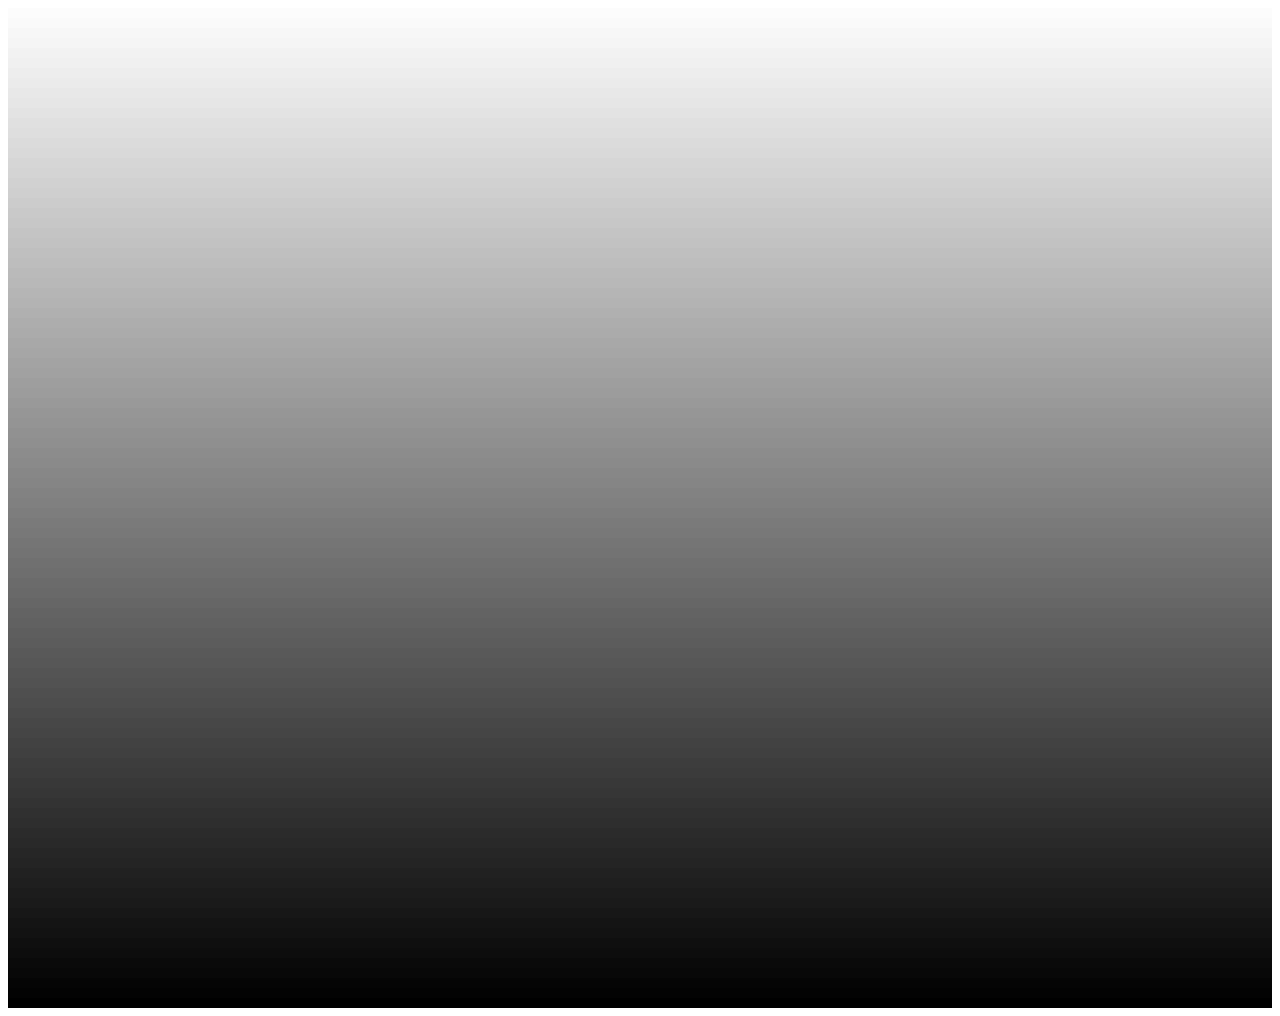
<file: for-each/index.html>
<!DOCTYPE html>
<html>
	<head>
		<link rel="stylesheet" href="css/main.css" />
	</head>
	<body>
		<div class='box'></div>
		<div class='box'></div>
		<div class='box'></div>
		<div class='box'></div>
		<div class='box'></div>
		<div class='box'></div>
		<div class='box'></div>
		<div class='box'></div>
		<div class='box'></div>
		<div class='box'></div>
		<div class='box'></div>
		<div class='box'></div>
		<div class='box'></div>
		<div class='box'></div>
		<div class='box'></div>
		<div class='box'></div>
		<div class='box'></div>
		<div class='box'></div>
		<div class='box'></div>
		<div class='box'></div>
		<div class='box'></div>
		<div class='box'></div>
		<div class='box'></div>
		<div class='box'></div>
		<div class='box'></div>
		<div class='box'></div>
		<div class='box'></div>
		<div class='box'></div>
		<div class='box'></div>
		<div class='box'></div>
		<div class='box'></div>
		<div class='box'></div>
		<div class='box'></div>
		<div class='box'></div>
		<div class='box'></div>
		<div class='box'></div>
		<div class='box'></div>
		<div class='box'></div>
		<div class='box'></div>
		<div class='box'></div>
		<div class='box'></div>
		<div class='box'></div>
		<div class='box'></div>
		<div class='box'></div>
		<div class='box'></div>
		<div class='box'></div>
		<div class='box'></div>
		<div class='box'></div>
		<div class='box'></div>
		<div class='box'></div>
		<div class='box'></div>
		<div class='box'></div>
		<div class='box'></div>
		<div class='box'></div>
		<div class='box'></div>
		<div class='box'></div>
		<div class='box'></div>
		<div class='box'></div>
		<div class='box'></div>
		<div class='box'></div>
		<div class='box'></div>
		<div class='box'></div>
		<div class='box'></div>
		<div class='box'></div>
		<div class='box'></div>
		<div class='box'></div>
		<div class='box'></div>
		<div class='box'></div>
		<div class='box'></div>
		<div class='box'></div>
		<div class='box'></div>
		<div class='box'></div>
		<div class='box'></div>
		<div class='box'></div>
		<div class='box'></div>
		<div class='box'></div>
		<div class='box'></div>
		<div class='box'></div>
		<div class='box'></div>
		<div class='box'></div>
		<div class='box'></div>
		<div class='box'></div>
		<div class='box'></div>
		<div class='box'></div>
		<div class='box'></div>
		<div class='box'></div>
		<div class='box'></div>
		<div class='box'></div>
		<div class='box'></div>
		<div class='box'></div>
		<div class='box'></div>
		<div class='box'></div>
		<div class='box'></div>
		<div class='box'></div>
		<div class='box'></div>
		<div class='box'></div>
		<div class='box'></div>
		<div class='box'></div>
		<div class='box'></div>
		<div class='box'></div>
	</body>
</html>
</file>
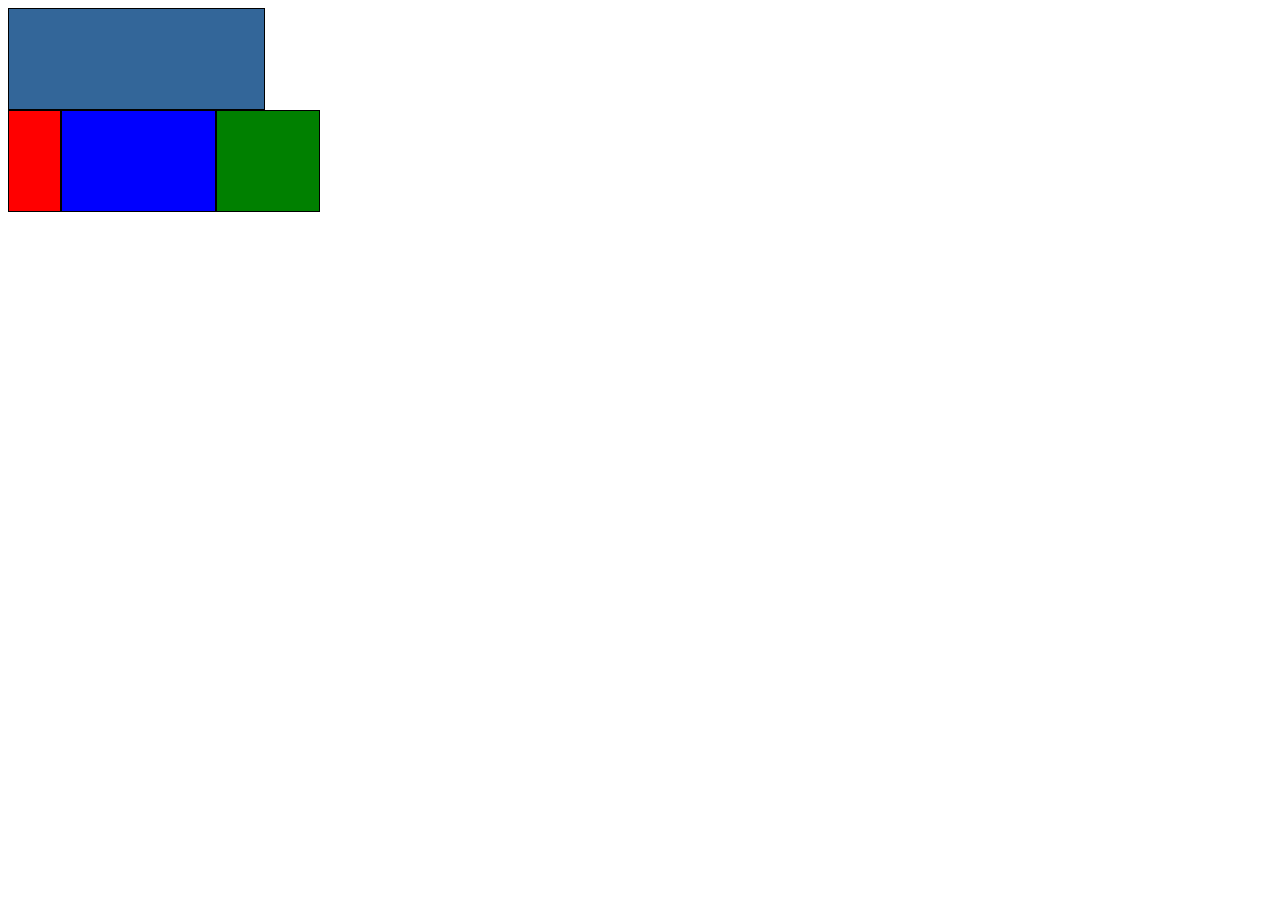
<file: functions/index.html>
<!DOCTYPE html>
  <head>
    <link href="css/main.css" rel="stylesheet" />
  </head>
  <body>
    <div class="color">
    </div>
    <div class="red">
    </div>
    <div class="blue">
    </div>
    <div class="green">
    </div>
  </body>
</html>
</file>
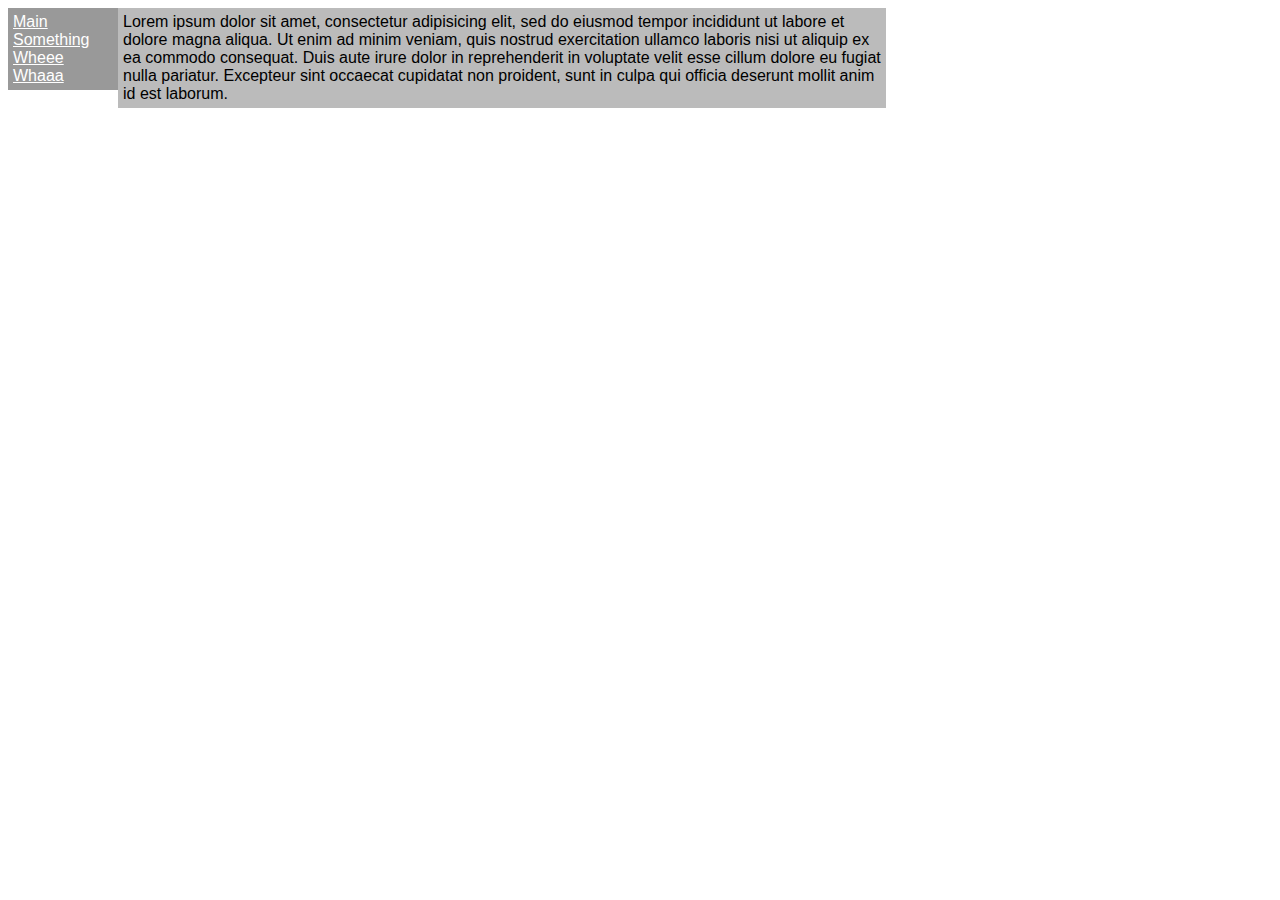
<file: media-queries/index.html>
<!DOCTYPE html>
<html>
	<head>
		<link rel="stylesheet" href="css/main.css" />
	</head>
	<body>
	  <div class='content'>
			<div class='sidebar'>
				<a href="/">Main</a>
				<a href="/">Something</a>
				<a href="/">Wheee</a>
				<a href="/">Whaaa</a>
			</div>
			<div class='main'>
				Lorem ipsum dolor sit amet, consectetur adipisicing elit, sed do eiusmod tempor incididunt ut labore et dolore magna aliqua. Ut enim ad minim veniam, quis nostrud exercitation ullamco laboris nisi ut aliquip ex ea commodo consequat. Duis aute irure dolor in reprehenderit in voluptate velit esse cillum dolore eu fugiat nulla pariatur. Excepteur sint occaecat cupidatat non proident, sunt in culpa qui officia deserunt mollit anim id est laborum.
			</div>
		</div>
	</body>
</html>
</file>
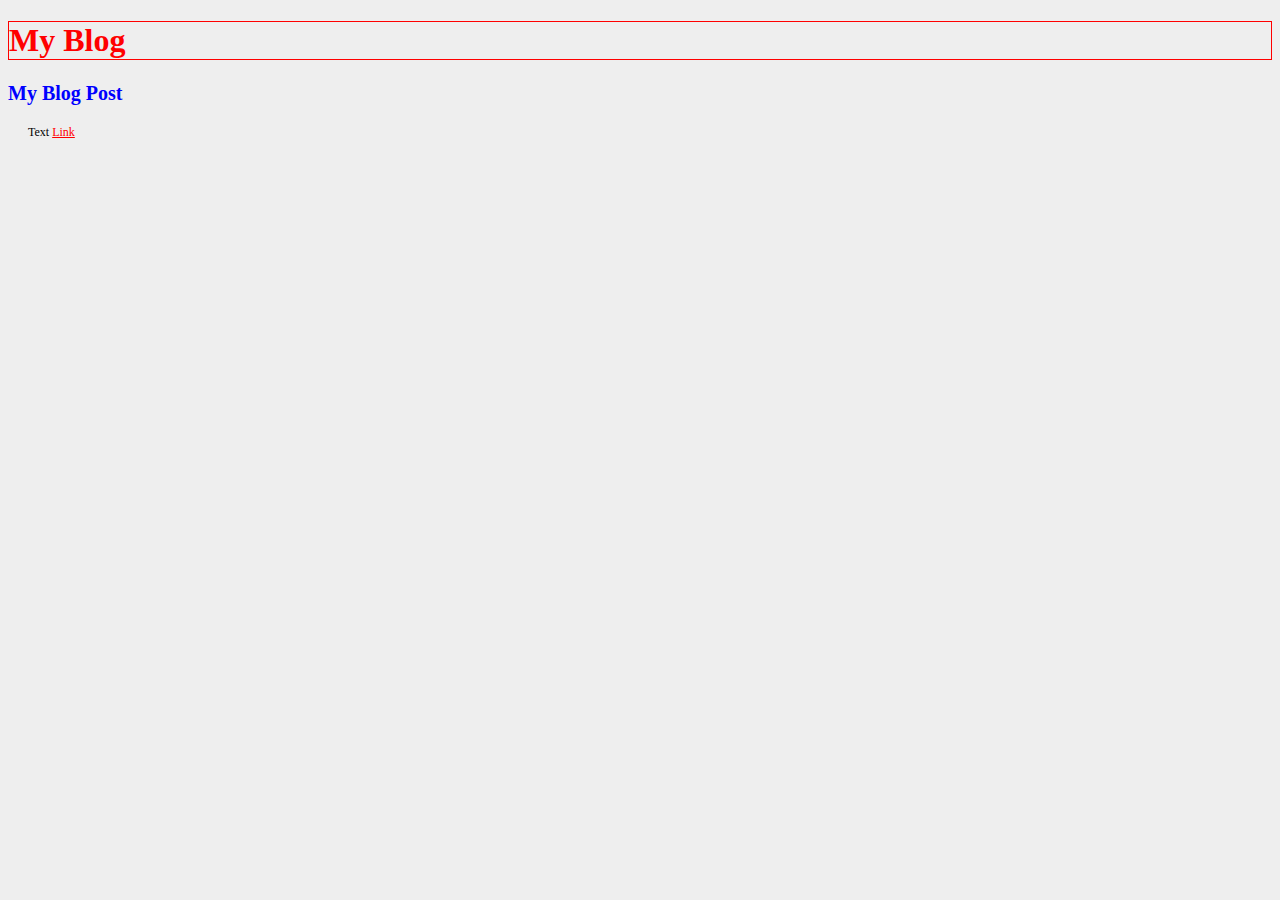
<file: nesting-selectors/index.html>
<!DOCTYPE html>
<html>
	<head>
		<link href="css/main.css" rel="stylesheet"/>
		<script src="http://modernizr.com/downloads/modernizr-latest.js" type="text/javascript"></script>
	</head>
	<body class="blog">
		<h1>My Blog</h1>
		<div class="entry">
	        <h1>My Blog Post</h1>
	        <p>
	        	Text
	        	<a href=”/info.html”>Link</a>
	        </p>
	    </div>
	</body>
</html>
</file>
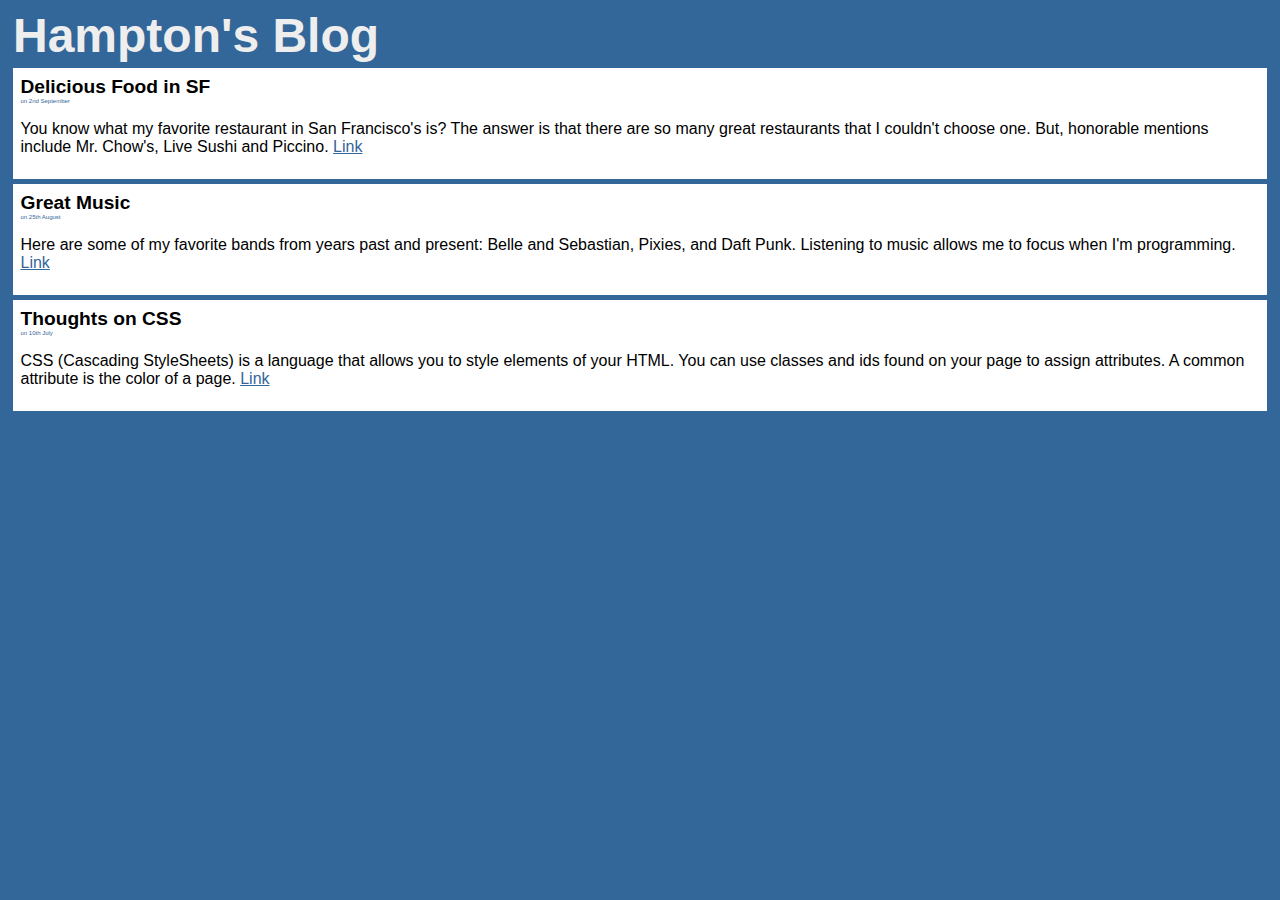
<file: variables-mixins-extendedSelectors/index.html>
<!DOCTYPE html>
<html>
	<head>
		<link href="css/main.css" rel="stylesheet"/>
	</head>
	<body>
		<h1>Hampton's Blog</h1>
		<div class="entry">
	        <h1>Delicious Food in SF</h1>
	        <div class="date">
		        	on 2nd September
		    </div>
	        <div class="content">
		        <p>
		        	You know what my favorite restaurant in San Francisco's is? The answer is that there are so many great restaurants that I couldn't choose one. But, honorable mentions include Mr. Chow's, Live Sushi and Piccino.
		        	<a href=”/info.html”>Link</a>
		        </p>
		    </div>
	    </div>
	    <div class="entry">
	        <h1>Great Music</h1>
	        <div class="date">
	        	on 25th August
	        </div>
	        <div class="content">
		        <p>
		            Here are some of my favorite bands from years past and present: Belle and Sebastian, Pixies, and Daft Punk. Listening to music allows me to focus when I'm programming.
		        	<a href=”/info.html”>Link</a>
		        </p>
		    </div>
	    </div>
	    <div class="entry">
	        <h1>Thoughts on CSS</h1>
	        <div class="date">
	        	on 10th July
	        </div>
	        <div class="content">
		        <p>
		        	CSS (Cascading StyleSheets) is a language that allows you to style elements of your HTML. You can use classes and ids found on your page to assign attributes. A common attribute is the color of a page.
		        	<a href=”/info.html”>Link</a>
		        </p>
		    </div>
	    </div>
	</body>
</html>
</file>
<file: for-each/css/main.css>
.box {
  width: 100%;
  height: 10px; }

.bandmember.thom {
  background: url("images/thom.jpg"); }

.bandmember.jonny {
  background: url("images/jonny.jpg"); }

.bandmember.colin {
  background: url("images/colin.jpg"); }

.bandmember.phil {
  background: url("images/phil.jpg"); }

.box:nth-child(1) {
  background: #fcfcfc; }

.box:nth-child(2) {
  background: #fafafa; }

.box:nth-child(3) {
  background: #f7f7f7; }

.box:nth-child(4) {
  background: whitesmoke; }

.box:nth-child(5) {
  background: #f2f2f2; }

.box:nth-child(6) {
  background: #f0f0f0; }

.box:nth-child(7) {
  background: #ededed; }

.box:nth-child(8) {
  background: #ebebeb; }

.box:nth-child(9) {
  background: #e8e8e8; }

.box:nth-child(10) {
  background: #e6e6e6; }

.box:nth-child(11) {
  background: #e3e3e3; }

.box:nth-child(12) {
  background: #e0e0e0; }

.box:nth-child(13) {
  background: #dedede; }

.box:nth-child(14) {
  background: #dbdbdb; }

.box:nth-child(15) {
  background: #d9d9d9; }

.box:nth-child(16) {
  background: #d6d6d6; }

.box:nth-child(17) {
  background: #d4d4d4; }

.box:nth-child(18) {
  background: #d1d1d1; }

.box:nth-child(19) {
  background: #cfcfcf; }

.box:nth-child(20) {
  background: #cccccc; }

.box:nth-child(21) {
  background: #c9c9c9; }

.box:nth-child(22) {
  background: #c7c7c7; }

.box:nth-child(23) {
  background: #c4c4c4; }

.box:nth-child(24) {
  background: #c2c2c2; }

.box:nth-child(25) {
  background: #bfbfbf; }

.box:nth-child(26) {
  background: #bdbdbd; }

.box:nth-child(27) {
  background: #bababa; }

.box:nth-child(28) {
  background: #b8b8b8; }

.box:nth-child(29) {
  background: #b5b5b5; }

.box:nth-child(30) {
  background: #b3b3b3; }

.box:nth-child(31) {
  background: #b0b0b0; }

.box:nth-child(32) {
  background: #adadad; }

.box:nth-child(33) {
  background: #ababab; }

.box:nth-child(34) {
  background: #a8a8a8; }

.box:nth-child(35) {
  background: #a6a6a6; }

.box:nth-child(36) {
  background: #a3a3a3; }

.box:nth-child(37) {
  background: #a1a1a1; }

.box:nth-child(38) {
  background: #9e9e9e; }

.box:nth-child(39) {
  background: #9c9c9c; }

.box:nth-child(40) {
  background: #999999; }

.box:nth-child(41) {
  background: #969696; }

.box:nth-child(42) {
  background: #949494; }

.box:nth-child(43) {
  background: #919191; }

.box:nth-child(44) {
  background: #8f8f8f; }

.box:nth-child(45) {
  background: #8c8c8c; }

.box:nth-child(46) {
  background: #8a8a8a; }

.box:nth-child(47) {
  background: #878787; }

.box:nth-child(48) {
  background: #858585; }

.box:nth-child(49) {
  background: #828282; }

.box:nth-child(50) {
  background: gray; }

.box:nth-child(51) {
  background: #7d7d7d; }

.box:nth-child(52) {
  background: #7a7a7a; }

.box:nth-child(53) {
  background: #787878; }

.box:nth-child(54) {
  background: #757575; }

.box:nth-child(55) {
  background: #737373; }

.box:nth-child(56) {
  background: #707070; }

.box:nth-child(57) {
  background: #6e6e6e; }

.box:nth-child(58) {
  background: #6b6b6b; }

.box:nth-child(59) {
  background: dimgray; }

.box:nth-child(60) {
  background: #666666; }

.box:nth-child(61) {
  background: #636363; }

.box:nth-child(62) {
  background: #616161; }

.box:nth-child(63) {
  background: #5e5e5e; }

.box:nth-child(64) {
  background: #5c5c5c; }

.box:nth-child(65) {
  background: #595959; }

.box:nth-child(66) {
  background: #575757; }

.box:nth-child(67) {
  background: #545454; }

.box:nth-child(68) {
  background: #525252; }

.box:nth-child(69) {
  background: #4f4f4f; }

.box:nth-child(70) {
  background: #4d4d4d; }

.box:nth-child(71) {
  background: #4a4a4a; }

.box:nth-child(72) {
  background: #474747; }

.box:nth-child(73) {
  background: #454545; }

.box:nth-child(74) {
  background: #424242; }

.box:nth-child(75) {
  background: #404040; }

.box:nth-child(76) {
  background: #3d3d3d; }

.box:nth-child(77) {
  background: #3b3b3b; }

.box:nth-child(78) {
  background: #383838; }

.box:nth-child(79) {
  background: #363636; }

.box:nth-child(80) {
  background: #333333; }

.box:nth-child(81) {
  background: #303030; }

.box:nth-child(82) {
  background: #2e2e2e; }

.box:nth-child(83) {
  background: #2b2b2b; }

.box:nth-child(84) {
  background: #292929; }

.box:nth-child(85) {
  background: #262626; }

.box:nth-child(86) {
  background: #242424; }

.box:nth-child(87) {
  background: #212121; }

.box:nth-child(88) {
  background: #1f1f1f; }

.box:nth-child(89) {
  background: #1c1c1c; }

.box:nth-child(90) {
  background: #1a1a1a; }

.box:nth-child(91) {
  background: #171717; }

.box:nth-child(92) {
  background: #141414; }

.box:nth-child(93) {
  background: #121212; }

.box:nth-child(94) {
  background: #0f0f0f; }

.box:nth-child(95) {
  background: #0d0d0d; }

.box:nth-child(96) {
  background: #0a0a0a; }

.box:nth-child(97) {
  background: #080808; }

.box:nth-child(98) {
  background: #050505; }

.box:nth-child(99) {
  background: #030303; }

.box:nth-child(100) {
  background: black; }

/*# sourceMappingURL=main.css.map */
</file>
<file: functions/css/main.css>
div {
  border: 1px solid black;
  height: 100px;
  width: 255px; }

.color {
  background: #369; }

.red, .blue, .green {
  float: left; }

.red {
  background: red;
  width: 51px; }

.blue {
  background: blue;
  width: 153px; }

.green {
  background: green;
  width: 102px; }

/*# sourceMappingURL=main.css.map */
</file>
<file: media-queries/css/main.css>
body {
  font-family: Helvetica; }

.content .sidebar {
  background: #999;
  color: white;
  padding: 5px;
  float: left;
  width: 100px; }
  .content .sidebar a {
    display: block;
    color: white; }
  @media (max-width: 480px) {
    .content .sidebar {
      width: 95%; }
      .content .sidebar a {
        display: inline; } }
.content .main {
  padding: 5px;
  background: #bbb;
  display: inline-block;
  width: 60%; }
  @media (max-width: 480px) {
    .content .main {
      width: 95%; } }

/*# sourceMappingURL=main.css.map */
</file>
<file: nesting-selectors/css/main.css>
body {
  background: #eee; }

.blog > h1 {
  border: 1px solid red;
  color: red; }
.blog .entry h1 {
  font-size: 20px;
  color: blue; }
.blog .entry p {
  font-size: 12px;
  margin: 20px; }
  html.csscolumns .blog .entry p {
    column-count: 2;
    column-gap: 10px;
    margin: 10px; }
.blog .entry a {
  color: red; }
  .blog .entry a:hover {
    color: blue; }

/*# sourceMappingURL=main.css.map */
</file>
<file: variables-mixins-extendedSelectors/css/main.css>
body {
  background: #369;
  font-family: Futura, "Trebuchet MS", sans-serif; }
  body > h1 {
    font-size: 3em;
    color: #eee;
    margin: 5px 0 0 5px; }

.entry {
  background: white;
  margin: 5px;
  padding: 7.5px; }
  .entry h1 {
    font-size: 1.2em;
    margin: 0px; }
  .entry .date {
    font-size: 0.3em;
    color: #369; }
  .entry a {
    color: #369; }

/*# sourceMappingURL=main.css.map */
</file>
